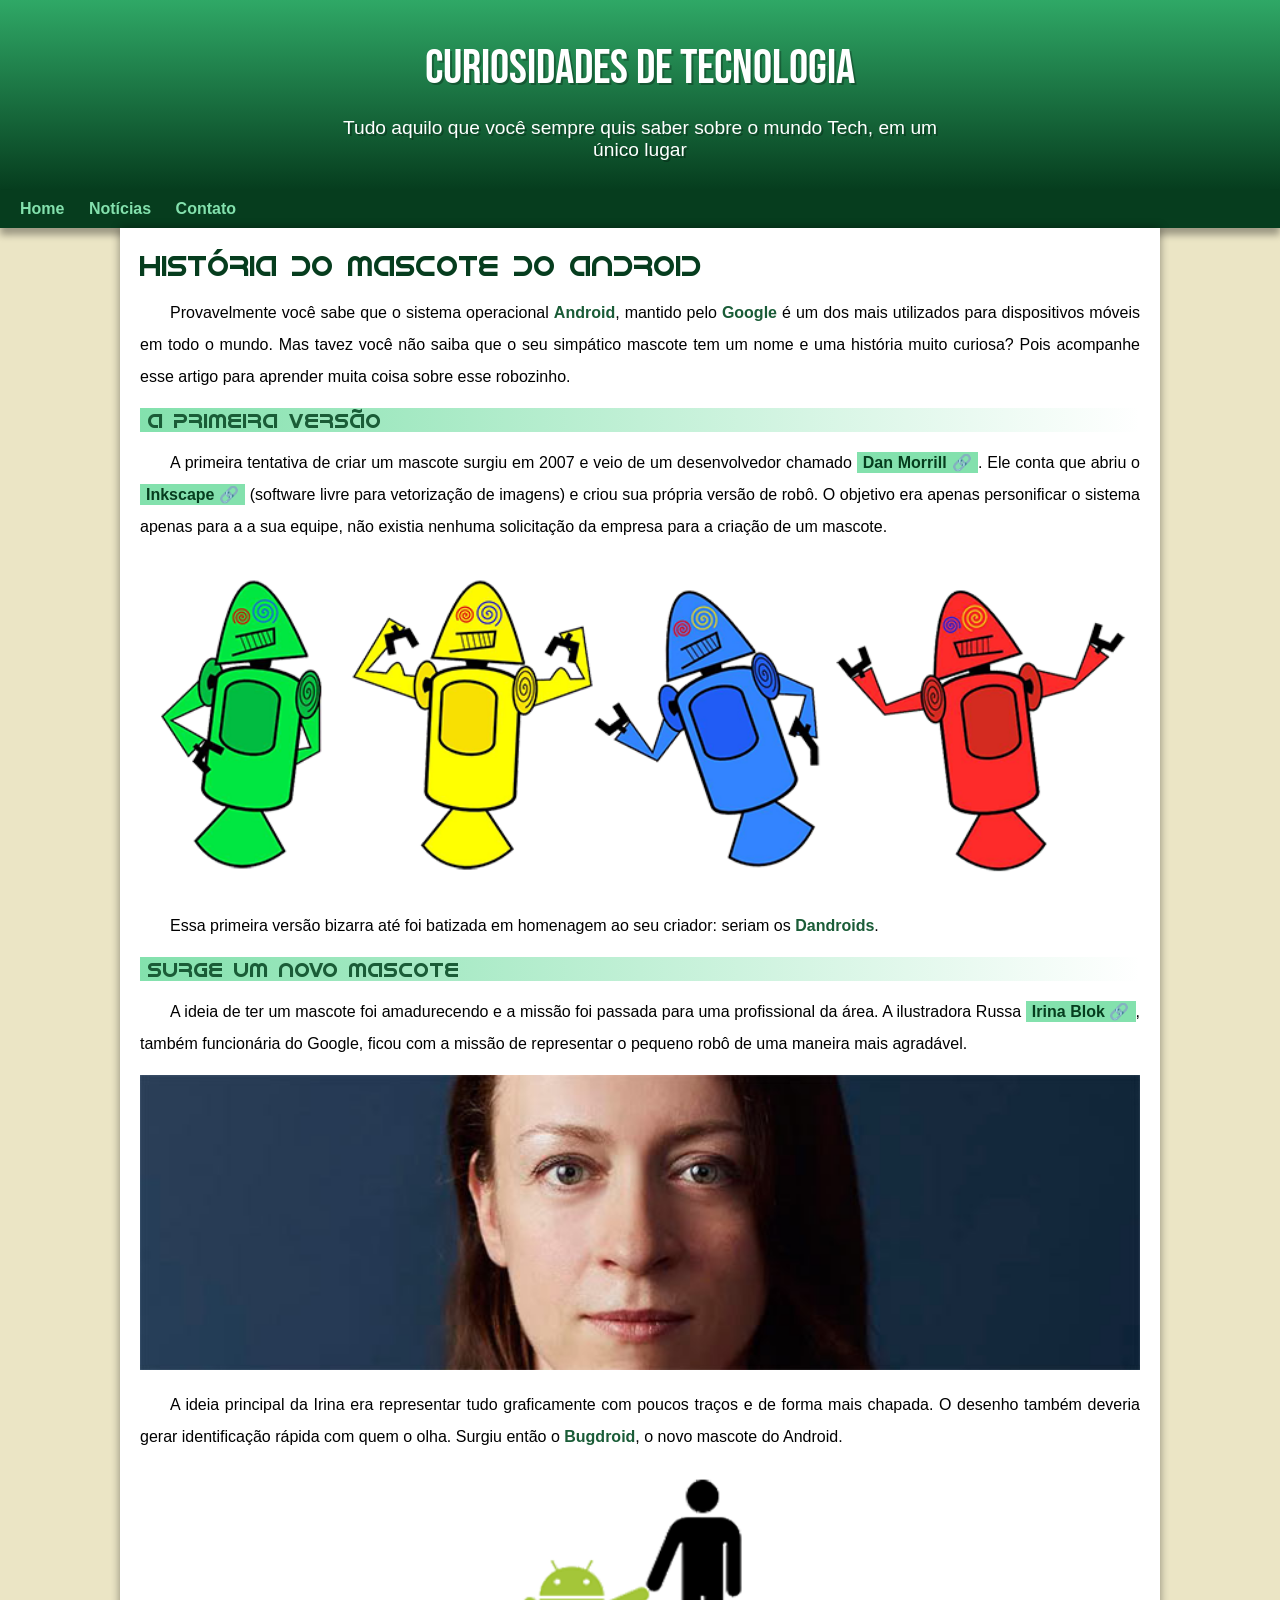
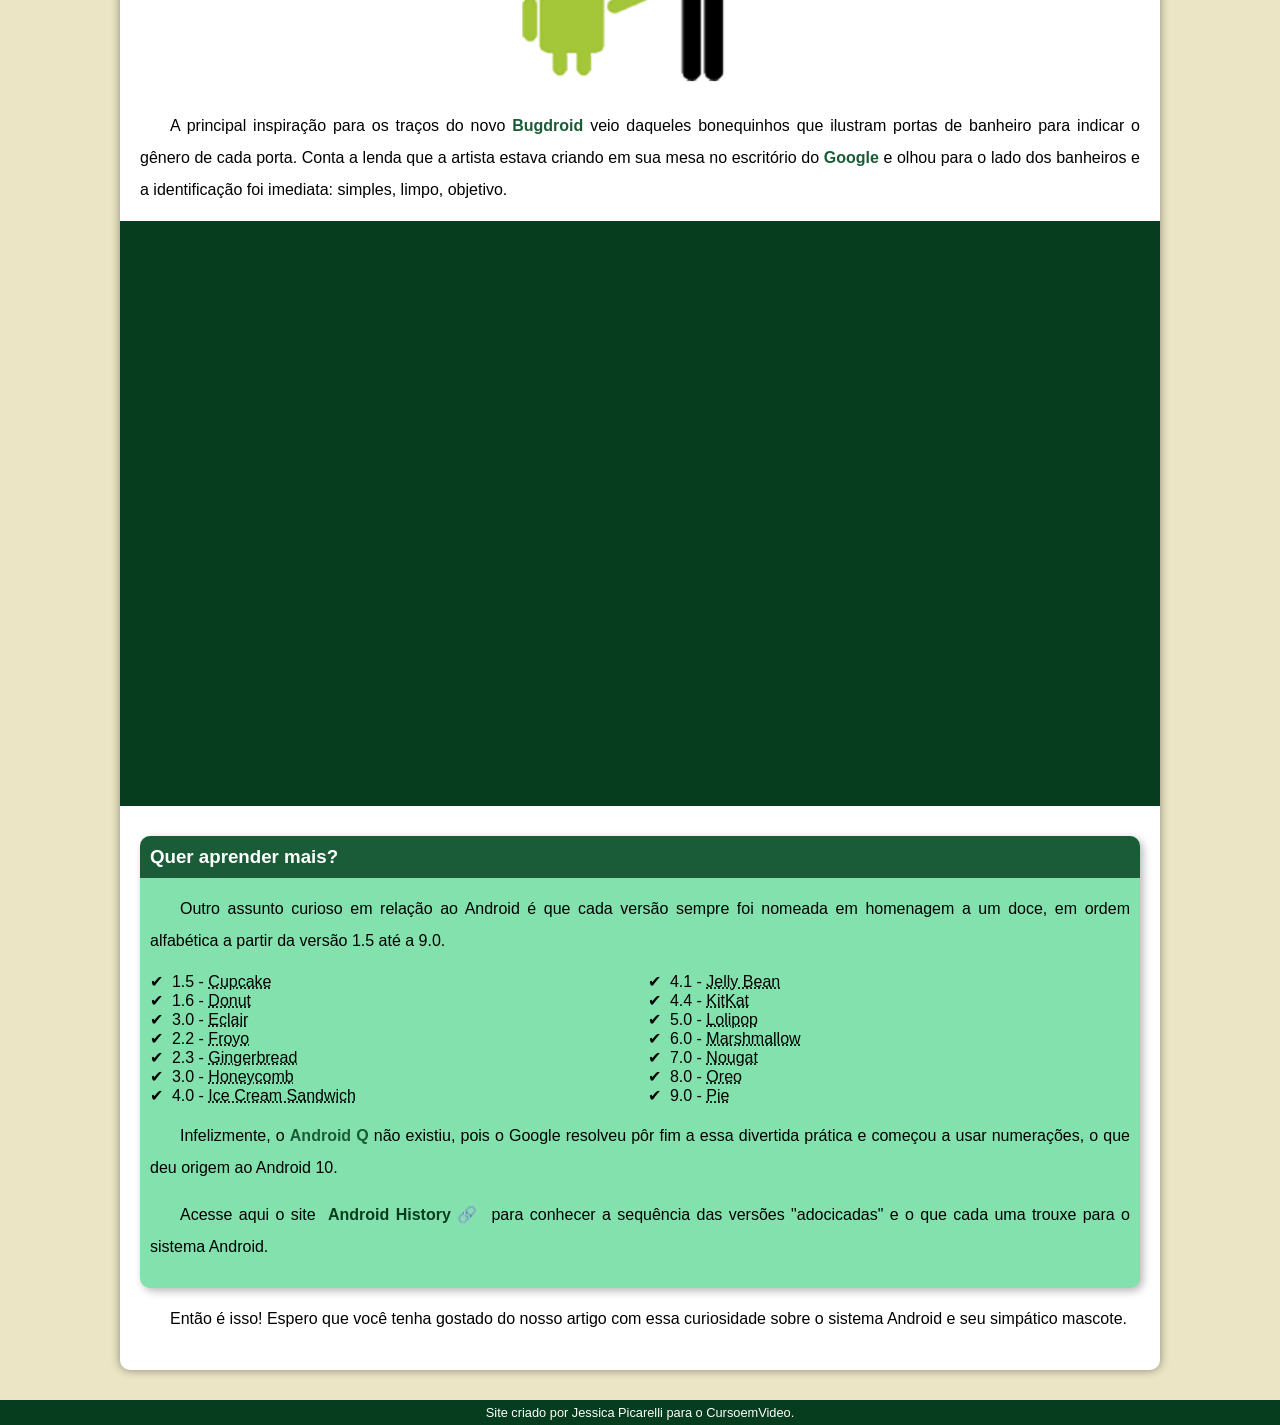
<file: index.html>
<!DOCTYPE html>
<html lang="pt-br">
<head>
  <meta charset="UTF-8">
  <meta http-equiv="X-UA-Compatible" content="IE=edge">
  <meta name="viewport" content="width=device-width, initial-scale=1.0">
  <title>Como surgiu o mascote do Android?</title>
  <link rel="shortcut icon" href="imagens/favicon.ico" type="image/x-icon">
  <link rel="stylesheet" href="estilo/style.css">
</head>
<body>
<header>
  <h1>Curiosidades de Tecnologia</h1>
  
  <p>Tudo aquilo que você sempre quis saber sobre o mundo Tech, em um único lugar</p>
</header>

<nav>
  <a href="#">Home</a>
  <a href="#">Notícias</a>
  <a href="#">Contato</a>
</nav>

<main>
  <article>
    <h1>História do Mascote do Android</h1>
    
    <p>
      Provavelmente você sabe que o sistema operacional <strong>Android</strong>, mantido pelo <strong>Google</strong> é um dos mais utilizados para dispositivos móveis em todo o mundo. Mas tavez você não saiba que o seu simpático mascote tem um nome e uma história muito curiosa? Pois acompanhe esse artigo para aprender muita coisa sobre esse robozinho.
    </p>
    
    <h2>A primeira versão</h2>
    
    <p>
      A primeira tentativa de criar um mascote surgiu em 2007 e veio de um desenvolvedor chamado <a href="https://androidcommunity.com/dan-morrill-shows-us-the-android-mascot-that-almost-was-20130103/" target="_blank" class="externo">Dan Morrill</a>. Ele conta que abriu o <a href="https://inkscape.org/pt-br/" target="_blank" class="externo">Inkscape</a> (software livre para vetorização de imagens) e criou sua própria versão de robô. O objetivo era apenas personificar o sistema apenas para a a sua equipe, não existia nenhuma solicitação da empresa para a criação de um mascote.
    </p>
    
    <picture>
      <source media="(max-width:670px )" srcset="imagens/dan-droids-pq.png">
      <img src="imagens/dan-droids.png" alt="Primeiro mascote do Android">
    </picture>
    
    <p>
      Essa primeira versão bizarra até foi batizada em homenagem ao seu criador: seriam os <strong>Dandroids</strong>.
    </p>
    
    <h2>Surge um novo mascote</h2>
    
    <p>
      A ideia de ter um mascote foi amadurecendo e a missão foi passada para uma profissional da área. A ilustradora Russa <a href="https://www.irinablok.com/android" target="_blank" class="externo">Irina Blok</a>, também funcionária do Google, ficou com a missão de representar o pequeno robô de uma maneira mais agradável.
    </p>
    
    <picture>
      <source media="(max-width: 670px )" srcset="imagens/irina-blok-pq.jpg">
      <img src="imagens/irina-blok.jpg" alt="Irina Blok, criadora do Bugdroid">
    </picture>
    
    <p>
      A ideia principal da Irina era representar tudo graficamente com poucos traços e de forma mais chapada. O desenho também deveria gerar identificação rápida com quem o olha. Surgiu então o <strong>Bugdroid</strong>, o novo mascote do Android.
    </p>
    
    <img src="imagens/bugdroid.png" class="pequena" alt="Bugdroid">
    
    <p>
      A principal inspiração para os traços do novo <strong>Bugdroid</strong> veio daqueles bonequinhos que ilustram portas de banheiro para indicar o gênero de cada porta. Conta a lenda que a artista estava criando em sua mesa no escritório do <strong>Google</strong> e olhou para o lado dos banheiros e a identificação foi imediata: simples, limpo, objetivo.
    </p>
    
    <div class="video">
      <iframe width="560" height="315" src="https://www.youtube.com/embed/l2UDgpLz20M" title="YouTube video player" frameborder="0" allow="accelerometer; autoplay; clipboard-write; encrypted-media; gyroscope; picture-in-picture" allowfullscreen></iframe>
    </div>
    
    <aside>
      <h3>Quer aprender mais?</h3>
      
      <p>
        Outro assunto curioso em relação ao Android é que cada versão sempre foi nomeada em homenagem a um doce, em ordem alfabética a partir da versão 1.5 até a 9.0.
      </p>
      
      <ul>
        <li>1.5 - <abbr title="Bolo de copo">Cupcake</abbr></li>
        <li>1.6 - <abbr title="Rosquinha">Donut</abbr></li>
        <li>3.0 - <abbr title="Bomba">Eclair</abbr></li>
        <li>2.2 - <abbr title="Iogurte congelado">Froyo</abbr></li>
        <li>2.3 - <abbr title="Biscoito de gengibre">Gingerbread</abbr></li>
        <li>3.0 - <abbr title="Favo de mel">Honeycomb</abbr></li>
        <li>4.0 - <abbr title="Sanduíche de sorvete">Ice Cream Sandwich</abbr></li>
        <li>4.1 - <abbr title="Jujuba">Jelly Bean</abbr></li>
        <li>4.4 - <abbr title="KitKat">KitKat</abbr></li>
        <li>5.0 - <abbr title="Pirulito">Lolipop</abbr></li>
        <li>6.0 - <abbr title="Marshmallow">Marshmallow</abbr></li>
        <li>7.0 - <abbr title="Torrone">Nougat</abbr></li>
        <li>8.0 - <abbr title="Oreo">Oreo</abbr></li>
        <li>9.0 - <abbr title="Torta">Pie</abbr></li>
      </ul>
      
      <p>
        Infelizmente, o <strong>Android Q</strong> não existiu, pois o Google resolveu pôr fim a essa divertida prática e começou a usar numerações, o que deu origem ao Android 10.
      </p>
      
      <p>
        Acesse aqui o site <a href="https://www.android.com/intl/en_nz/history/" target="_blank" class="externo">Android History</a> para conhecer a sequência das versões "adocicadas" e o que cada uma trouxe para o sistema Android.
      </p>
    </aside>
    
    <p>
      Então é isso! Espero que você tenha gostado do nosso artigo com essa curiosidade sobre o sistema Android e seu simpático mascote.
    </p>
  </article>
</main>         

<footer>Site criado por Jessica Picarelli para o CursoemVideo.</footer>
</body>
</html>
</file>
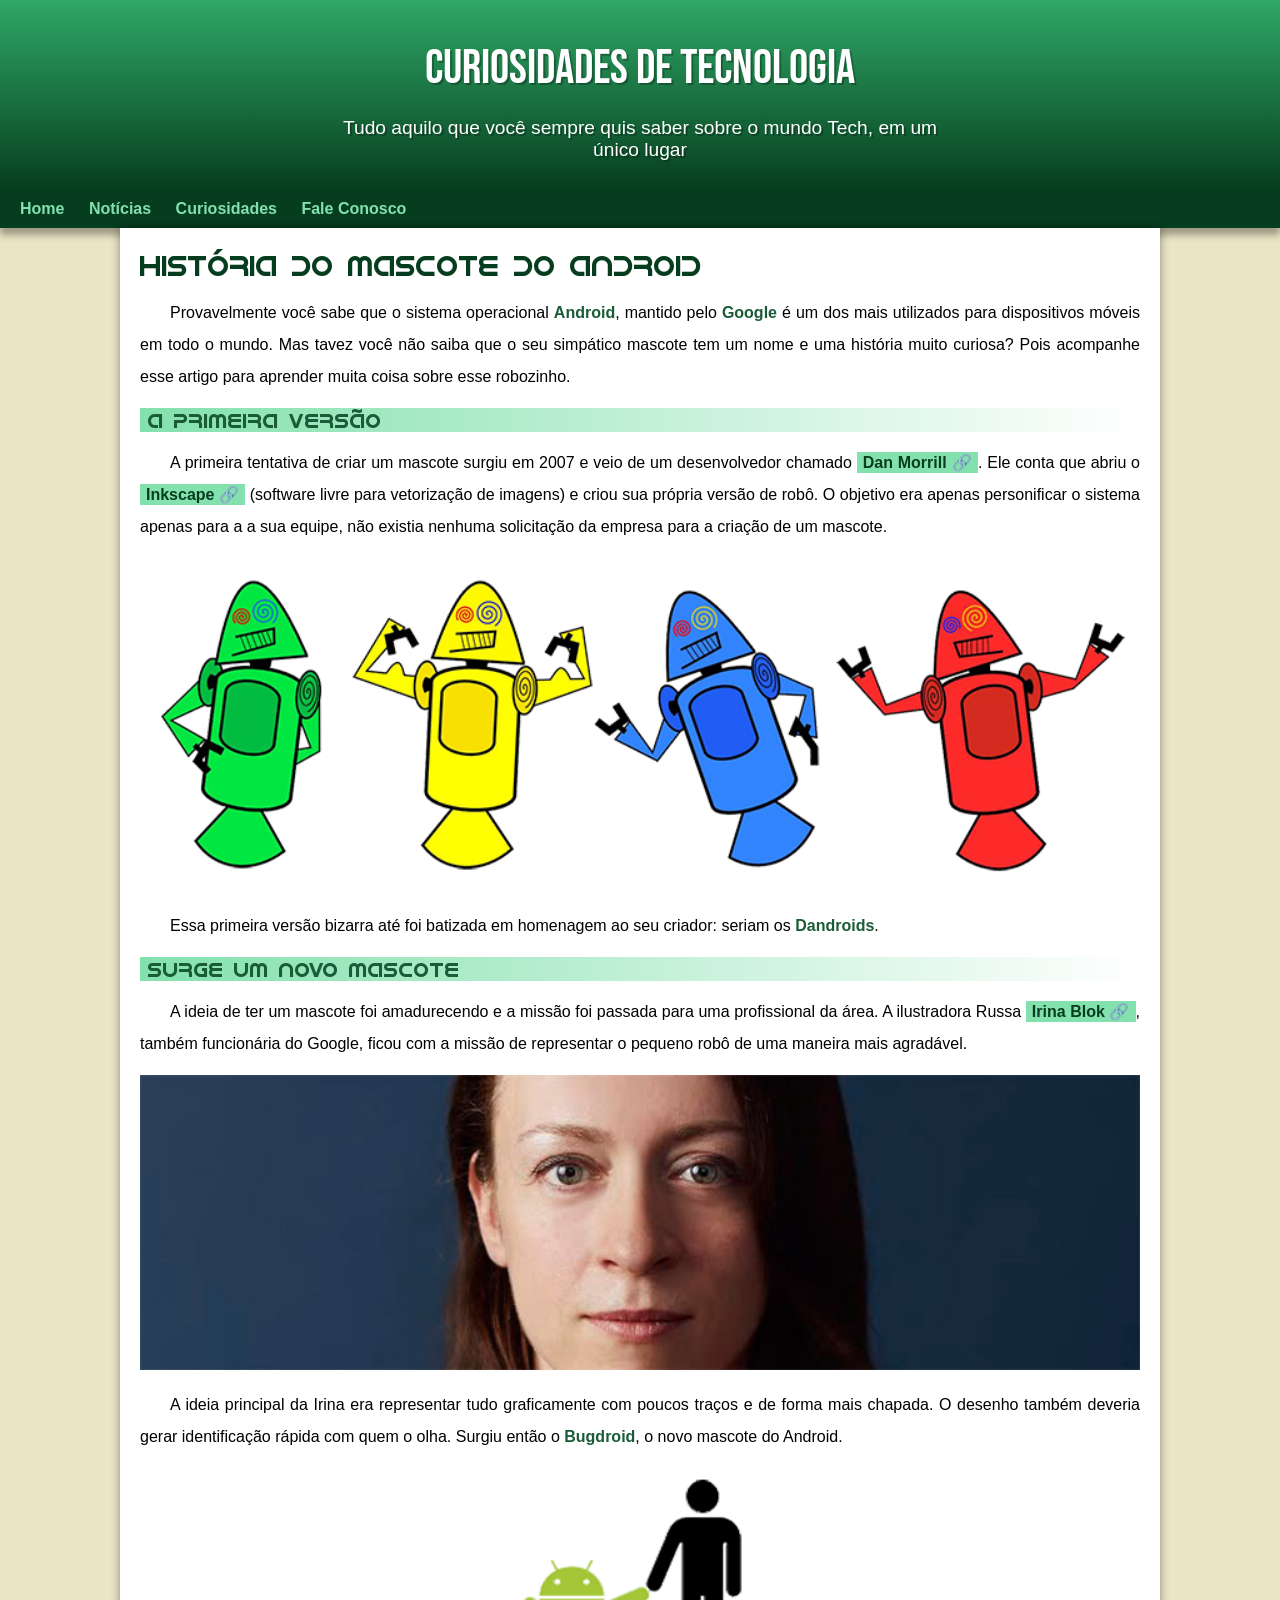
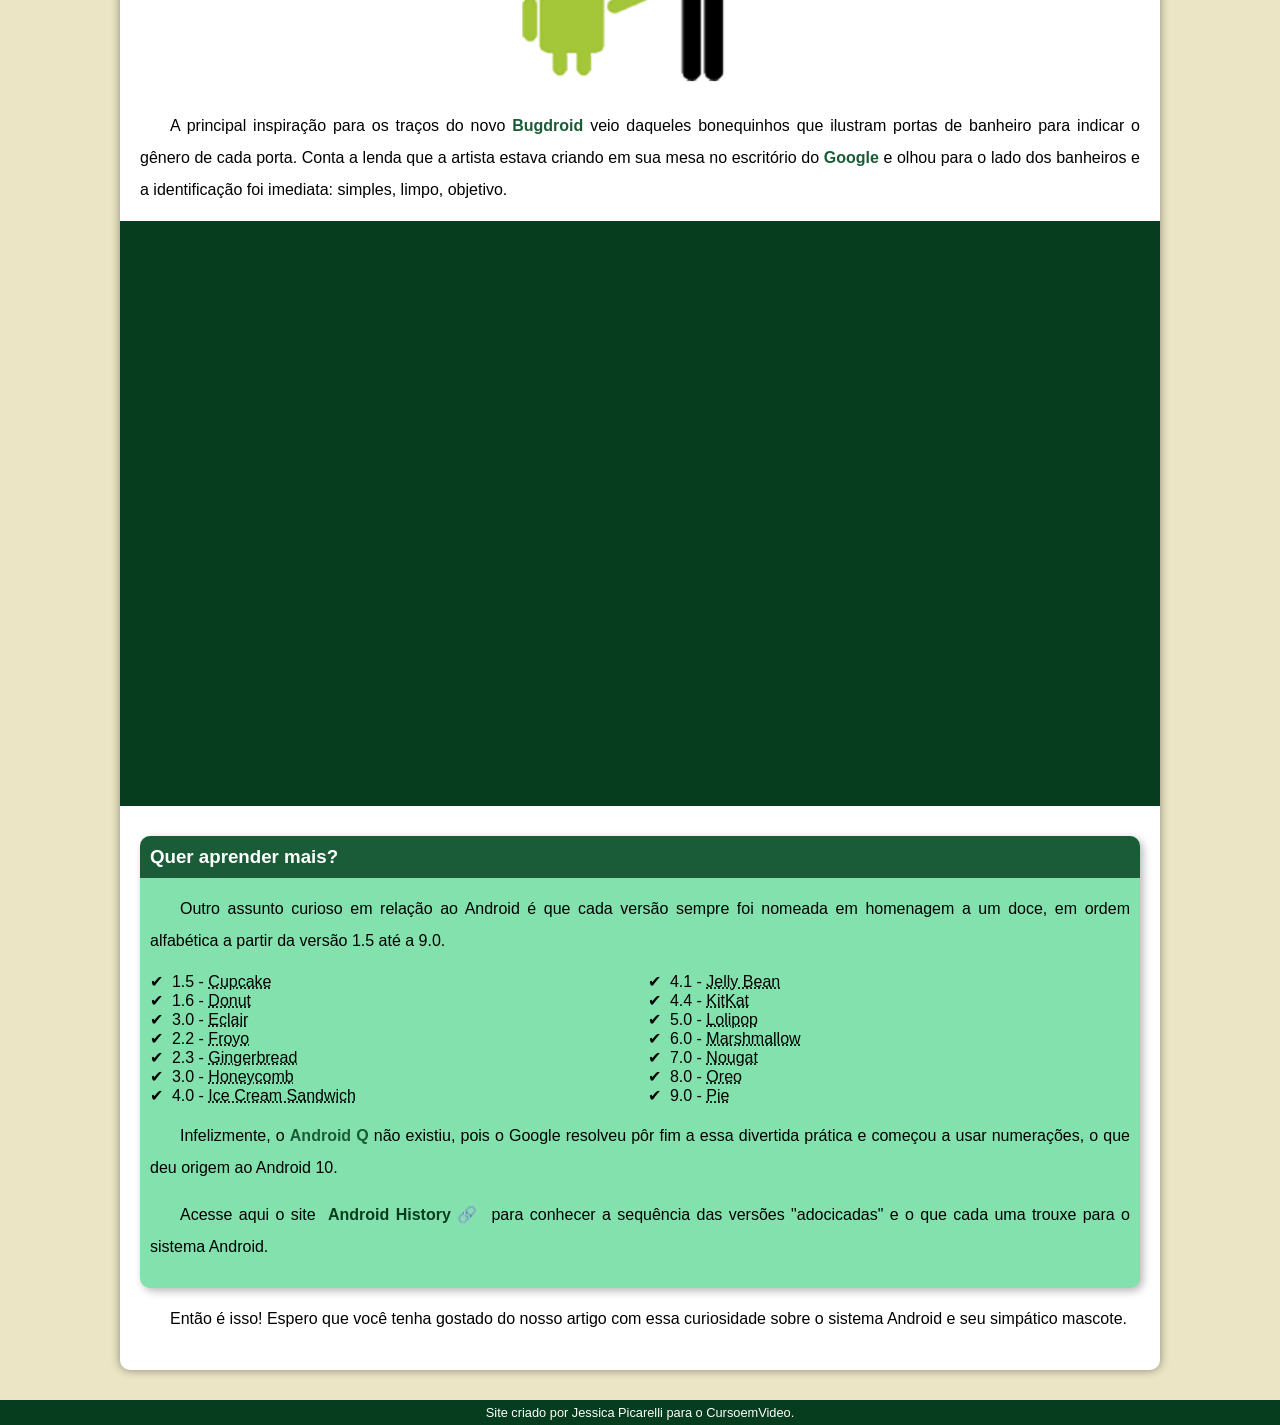
<file: index.html.html>
<!DOCTYPE html>
<html lang="pt-br">
<head>
  <meta charset="UTF-8">
  <meta http-equiv="X-UA-Compatible" content="IE=edge">
  <meta name="viewport" content="width=device-width, initial-scale=1.0">
  <title>Como surgiu o mascote do Android?</title>
  <link rel="shortcut icon" href="imagens/favicon.ico" type="image/x-icon">
  <link rel="stylesheet" href="estilo/style.css">
</head>
<body>
<header>
  <h1>Curiosidades de Tecnologia</h1>
  
  <p>Tudo aquilo que você sempre quis saber sobre o mundo Tech, em um único lugar</p>
</header>

<nav>
  <a href="#">Home</a>
  <a href="#">Notícias</a>
  <a href="#">Curiosidades</a>
  <a href="#">Fale Conosco</a>
</nav>

<main>
  <article>
    <h1>História do Mascote do Android</h1>
    
    <p>
      Provavelmente você sabe que o sistema operacional <strong>Android</strong>, mantido pelo <strong>Google</strong> é um dos mais utilizados para dispositivos móveis em todo o mundo. Mas tavez você não saiba que o seu simpático mascote tem um nome e uma história muito curiosa? Pois acompanhe esse artigo para aprender muita coisa sobre esse robozinho.
    </p>
    
    <h2>A primeira versão</h2>
    
    <p>
      A primeira tentativa de criar um mascote surgiu em 2007 e veio de um desenvolvedor chamado <a href="https://androidcommunity.com/dan-morrill-shows-us-the-android-mascot-that-almost-was-20130103/" target="_blank" class="externo">Dan Morrill</a>. Ele conta que abriu o <a href="https://inkscape.org/pt-br/" target="_blank" class="externo">Inkscape</a> (software livre para vetorização de imagens) e criou sua própria versão de robô. O objetivo era apenas personificar o sistema apenas para a a sua equipe, não existia nenhuma solicitação da empresa para a criação de um mascote.
    </p>
    
    <picture>
      <source media="(max-width:670px )" srcset="imagens/dan-droids-pq.png">
      <img src="imagens/dan-droids.png" alt="Primeiro mascote do Android">
    </picture>
    
    <p>
      Essa primeira versão bizarra até foi batizada em homenagem ao seu criador: seriam os <strong>Dandroids</strong>.
    </p>
    
    <h2>Surge um novo mascote</h2>
    
    <p>
      A ideia de ter um mascote foi amadurecendo e a missão foi passada para uma profissional da área. A ilustradora Russa <a href="https://www.irinablok.com/android" target="_blank" class="externo">Irina Blok</a>, também funcionária do Google, ficou com a missão de representar o pequeno robô de uma maneira mais agradável.
    </p>
    
    <picture>
      <source media="(max-width: 670px )" srcset="imagens/irina-blok-pq.jpg">
      <img src="imagens/irina-blok.jpg" alt="Irina Blok, criadora do Bugdroid">
    </picture>
    
    <p>
      A ideia principal da Irina era representar tudo graficamente com poucos traços e de forma mais chapada. O desenho também deveria gerar identificação rápida com quem o olha. Surgiu então o <strong>Bugdroid</strong>, o novo mascote do Android.
    </p>
    
    <img src="imagens/bugdroid.png" class="pequena" alt="Bugdroid">
    
    <p>
      A principal inspiração para os traços do novo <strong>Bugdroid</strong> veio daqueles bonequinhos que ilustram portas de banheiro para indicar o gênero de cada porta. Conta a lenda que a artista estava criando em sua mesa no escritório do <strong>Google</strong> e olhou para o lado dos banheiros e a identificação foi imediata: simples, limpo, objetivo.
    </p>
    
    <div class="video">
      <iframe width="560" height="315" src="https://www.youtube.com/embed/l2UDgpLz20M" title="YouTube video player" frameborder="0" allow="accelerometer; autoplay; clipboard-write; encrypted-media; gyroscope; picture-in-picture" allowfullscreen></iframe>
    </div>
    
    <aside>
      <h3>Quer aprender mais?</h3>
      
      <p>
        Outro assunto curioso em relação ao Android é que cada versão sempre foi nomeada em homenagem a um doce, em ordem alfabética a partir da versão 1.5 até a 9.0.
      </p>
      
      <ul>
        <li>1.5 - <abbr title="Bolo de copo">Cupcake</abbr></li>
        <li>1.6 - <abbr title="Rosquinha">Donut</abbr></li>
        <li>3.0 - <abbr title="Bomba">Eclair</abbr></li>
        <li>2.2 - <abbr title="Iogurte congelado">Froyo</abbr></li>
        <li>2.3 - <abbr title="Biscoito de gengibre">Gingerbread</abbr></li>
        <li>3.0 - <abbr title="Favo de mel">Honeycomb</abbr></li>
        <li>4.0 - <abbr title="Sanduíche de sorvete">Ice Cream Sandwich</abbr></li>
        <li>4.1 - <abbr title="Jujuba">Jelly Bean</abbr></li>
        <li>4.4 - <abbr title="KitKat">KitKat</abbr></li>
        <li>5.0 - <abbr title="Pirulito">Lolipop</abbr></li>
        <li>6.0 - <abbr title="Marshmallow">Marshmallow</abbr></li>
        <li>7.0 - <abbr title="Torrone">Nougat</abbr></li>
        <li>8.0 - <abbr title="Oreo">Oreo</abbr></li>
        <li>9.0 - <abbr title="Torta">Pie</abbr></li>
      </ul>
      
      <p>
        Infelizmente, o <strong>Android Q</strong> não existiu, pois o Google resolveu pôr fim a essa divertida prática e começou a usar numerações, o que deu origem ao Android 10.
      </p>
      
      <p>
        Acesse aqui o site <a href="https://www.android.com/intl/en_nz/history/" target="_blank" class="externo">Android History</a> para conhecer a sequência das versões "adocicadas" e o que cada uma trouxe para o sistema Android.
      </p>
    </aside>
    
    <p>
      Então é isso! Espero que você tenha gostado do nosso artigo com essa curiosidade sobre o sistema Android e seu simpático mascote.
    </p>
  </article>
</main>         

<footer>Site criado por Jessica Picarelli para o CursoemVideo.</footer>
</body>
</html>
</file>
<file: estilo/style.css>
@charset "UTF-8";

@import url('https://fonts.googleapis.com/css2?family=Bebas+Neue&display=swap');

@font-face {
  font-family: 'Android';
  src: url('../fontes/idroid.otf') format('opentype');
  font-weight: normal;
}

:root {
  --cor0: #ebe5c5;
  --cor1: #83e1ad;
  --cor2: #3ddc84;
  --cor3: #2fa866;
  --cor4: #1a5c37;
  --cor5: #063d1e;
  --corandroid: #A3C439;

  --fonte-padrao: Arial, Verdana, Helvetica, sans-serif;
  --fonte-destaque: 'Bebas Neue', 'cursive';
  --fonte-android: 'Android', 'cursive';
}

* {
  margin: 0px;
  padding: 0px;
}

body {
  background-color: var(--cor0);
  font-family: var(--fonte-padrao);
}

a.externo::after {
  content: '\00A0\1F517';
}

header {
  background-image: linear-gradient(to bottom, var(--cor3), var(--cor5));
  min-height: 150px;
  text-align: center;
  padding-top: 40px;
}

header > h1 {
  color: white;
  font-family: var(--fonte-destaque);
  font-weight: normal;
  margin-bottom: 20px;
  font-size: 3em;
  text-shadow: 2px 2px 0px rgba(0, 0, 0, 0.269);
}

header > p {
  color: white;
  font-family: var(--fonte-padrao);
  font-size: 1.2em;
  max-width: 600px;
  padding-right: 10px;
  padding-left: 10px;
  margin: auto;
  padding-bottom: 20px;
  text-shadow: 2px 2px 0px rgba(0, 0, 0, 0.269);
}

nav {
  background-color: var(--cor5);
  padding: 10px;
  box-shadow: 0px 7px 7px rgba(0, 0, 0, 0.333);
}

nav > a {
  color: var(--cor1);
  padding: 10px;
  border-radius: 5px;
  text-decoration: none;
  font-weight: bold;
  transition-duration: 0.5s;
}

nav > a:hover {
  background-color: var(--cor3);
  color: var(--cor5);
}

main {
  min-width: 300px;
  max-width: 1000px;
  margin: auto;
  margin-bottom: 30px;
  padding: 20px;
  background-color: white;
  box-shadow: 0px 0px 10px rgba(0, 0, 0, 0.418);
  border-bottom-left-radius: 10px;
  border-bottom-right-radius: 10px;
}

main h1 {
  color: var(--cor5);
  font-family: var(--fonte-android);
  font-weight: normal;
  font-size: 1.8em;
}

main h2 {
  font-family: var(--fonte-android);
  color: var(--cor4);
  font-size: 1.3em;
  font-weight: normal;
  background-image: linear-gradient(to right, var(--cor1), transparent);
  text-indent: 8px;
}

main p {
  margin: 15px 0px;
  text-align: justify;
  text-indent: 30px;
  font-size: 1em;
  line-height: 2em;
}

main strong {
  color: var(--cor4);
  font-weight: bold;
}

main a {
  text-decoration: none;
  font-weight: bold;
  color: var(--cor5);
  background-color: var(--cor1);
  padding: 2px 6px;
}

main a:hover {
  text-decoration: underline;
  color: var(--cor4);
}

main img {
  width: 100%;
}

main img.pequena {
  max-width: 350px;
  display: block;
  margin: auto;
}

div.video {
  background-color: var(--cor5);
  margin: 0px -20px 30px -20px;
  padding: 20px;
  padding-bottom: 56.5%;
  position: relative;
}

div.video > iframe {
  position: absolute;
  top: 5%;
  left: 5%;
  width: 90%;
  height: 90%;
}

aside {
  background-color: var(--cor1);
  padding: 10px;
  border-radius: 10px;
  box-shadow: 3px 3px 8px rgba(0, 0, 0, 0.283);
}

aside h3 {
  background-color: var(--cor4);
  color: white;
  padding: 10px;
  margin: -10px -10px 0px -10px;
  border-radius: 10px 10px 0px 0px;


}

aside > ul {
  list-style-type: '\2714\00A0\00A0';
  list-style-position: inside;
  columns: 2;
}

footer {
  background-color: var(--cor5);
  color: white;
  text-align: center;
  font-size: 0.8em;
  padding: 5px;
}
</file>
